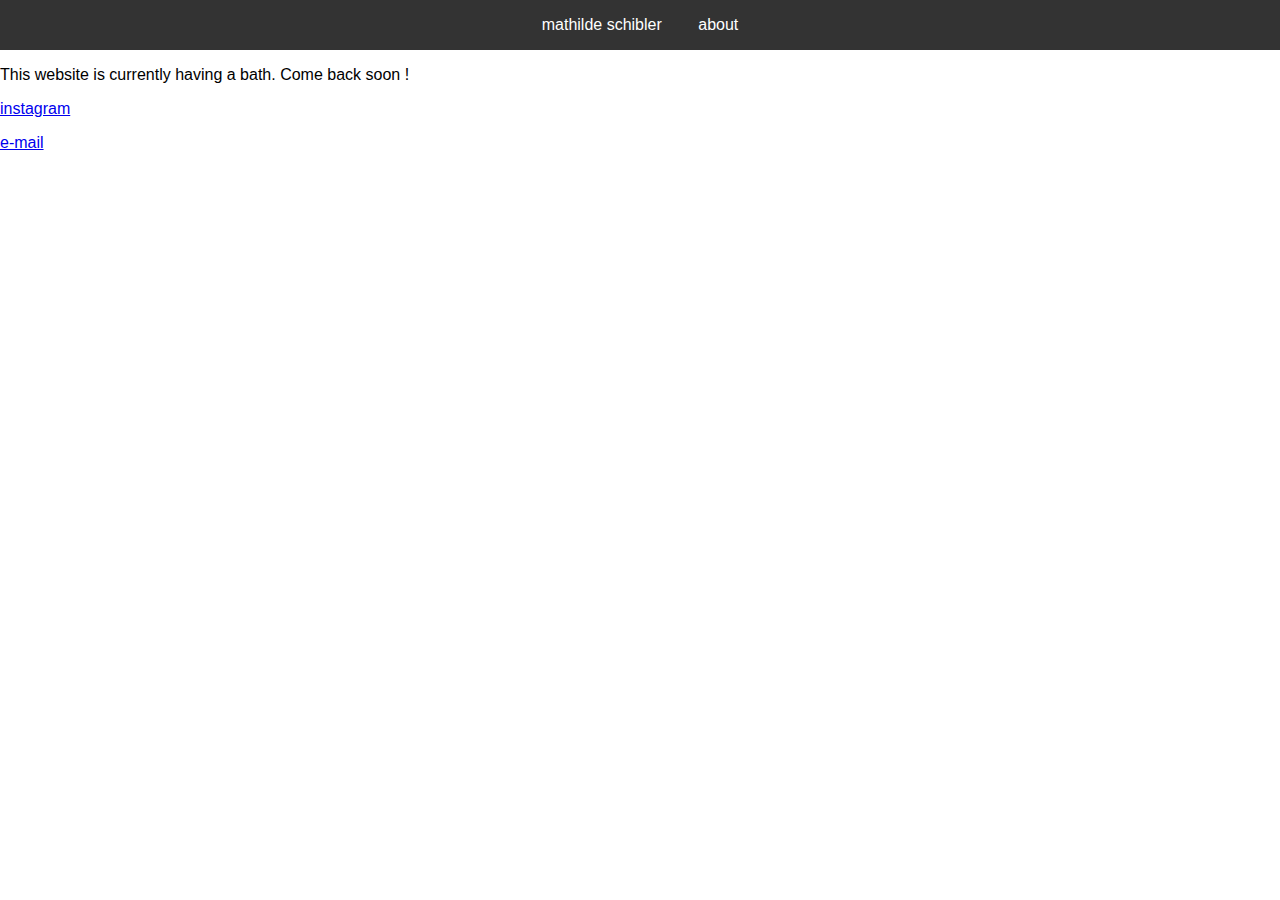
<file: index.html>
<!DOCTYPE html>
<html lang="fr">
<head>
  <meta charset="UTF-8">
  <meta name="viewport" content="width=device-width, initial-scale=1.0">
  <title>mathilde schibler</title>
  <link rel="stylesheet" href="css/style.css">
</head>
<body>
  <header>
    <nav>
      <main>
      <a href="index.html">mathilde schibler</a>
      <a href="about.html">about</a>
    </nav>
  </header>
  <main>
    <p>This website is currently having a bath. Come back soon !</p>
    <p >
      <a href="https://www.instagram.com/encore_mathilde/" target="_blank">instagram</a>
  </p>
  <p>
      <a href="mailto:hello@mathildeschibler.xyz" target="_blank">e-mail</a>
  </p>

  <!-- <div class="filters">
      <button class="tag" data-tag="graphic">graphic design</button>
      <button class="tag" data-tag="branding">branding</button>
      <button class="tag" data-tag="games">games</button>
      <button class="tag" data-tag="co-design">co-design</button>
      <button class="tag" data-tag="research">research</button>
      <button class="tag" data-tag="editorial">editorial</button>
      <button class="tag" data-tag="installations">installations</button>
      <button class="tag" data-tag="objects">objects</button>
      <button class="tag" data-tag="media">media design</button>
      <p></p>
      <button class="tag" id="reset-filters">Reset Filters</button>
    </div>
    <div class="projects-grid">
      <div class="project" data-tags="graphic">
        <a href="project.html">
          <img src="images/project1.jpg" alt="Projet 1">
          <h2>Projet 1</h2>
        </a>
      </div>
      <div class="project" data-tags="branding">
        <a href="project.html">
          <img src="images/project2.jpg" alt="Projet 2">
          <h2>Projet 2</h2>
        </a>
      </div>
     Ajouter d'autres projets ici 
    </div>-->
  </main>
  <script src="js/script.js"></script>
</body>
</html>
</file>
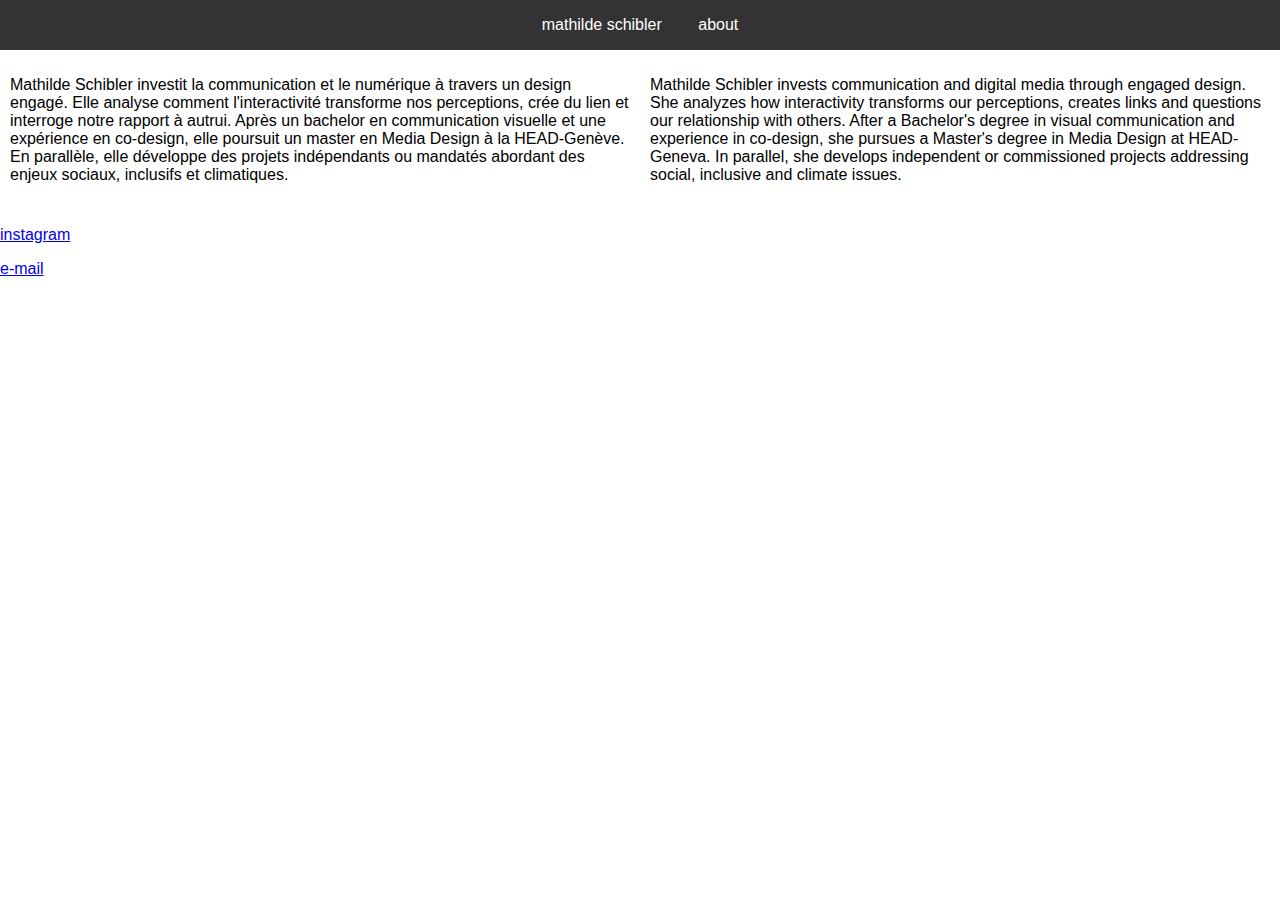
<file: about.html>
<!DOCTYPE html>
<html lang="fr">
<head>
  <meta charset="UTF-8">
  <meta name="viewport" content="width=device-width, initial-scale=1.0">
  <title>mathilde schibler</title>
  <link rel="stylesheet" href="css/style.css">
</head>
<body>
  <header>
    <nav>
      <main>
      <a href="index.html">mathilde schibler</a>
      <a href="about.html">about</a>
    </nav>
  </header>
  <main>
    <div style="display: flex;">
        <div style="flex: 1; padding: 10px;">
            <p>Mathilde Schibler investit la communication et le numérique à travers un design engagé. Elle analyse comment l'interactivité transforme nos perceptions, crée du lien et interroge notre rapport à autrui.
                Après un bachelor en communication visuelle et une expérience en co-design, elle poursuit un master en Media Design à la HEAD-Genève. En parallèle, elle développe des projets indépendants ou mandatés abordant des enjeux sociaux, inclusifs et climatiques.
            </p>
        </div>
        <div style="flex: 1; padding: 10px;">
            <p>Mathilde Schibler invests communication and digital media through engaged design. She analyzes how interactivity transforms our perceptions, creates links and questions our relationship with others.
                After a Bachelor's degree in visual communication and experience in co-design, she pursues a Master's degree in Media Design at HEAD-Geneva. In parallel, she develops independent or commissioned projects addressing social, inclusive and climate issues.
            </p>
        </div>
    </div>
    <p >
        <a href="https://www.instagram.com/encore_mathilde/" target="_blank">instagram</a>
    </p>
    <p>
        <a href="mailto:hello@mathildeschibler.xyz" target="_blank">e-mail</a>
    </p>
    </main>
</body>
</file>
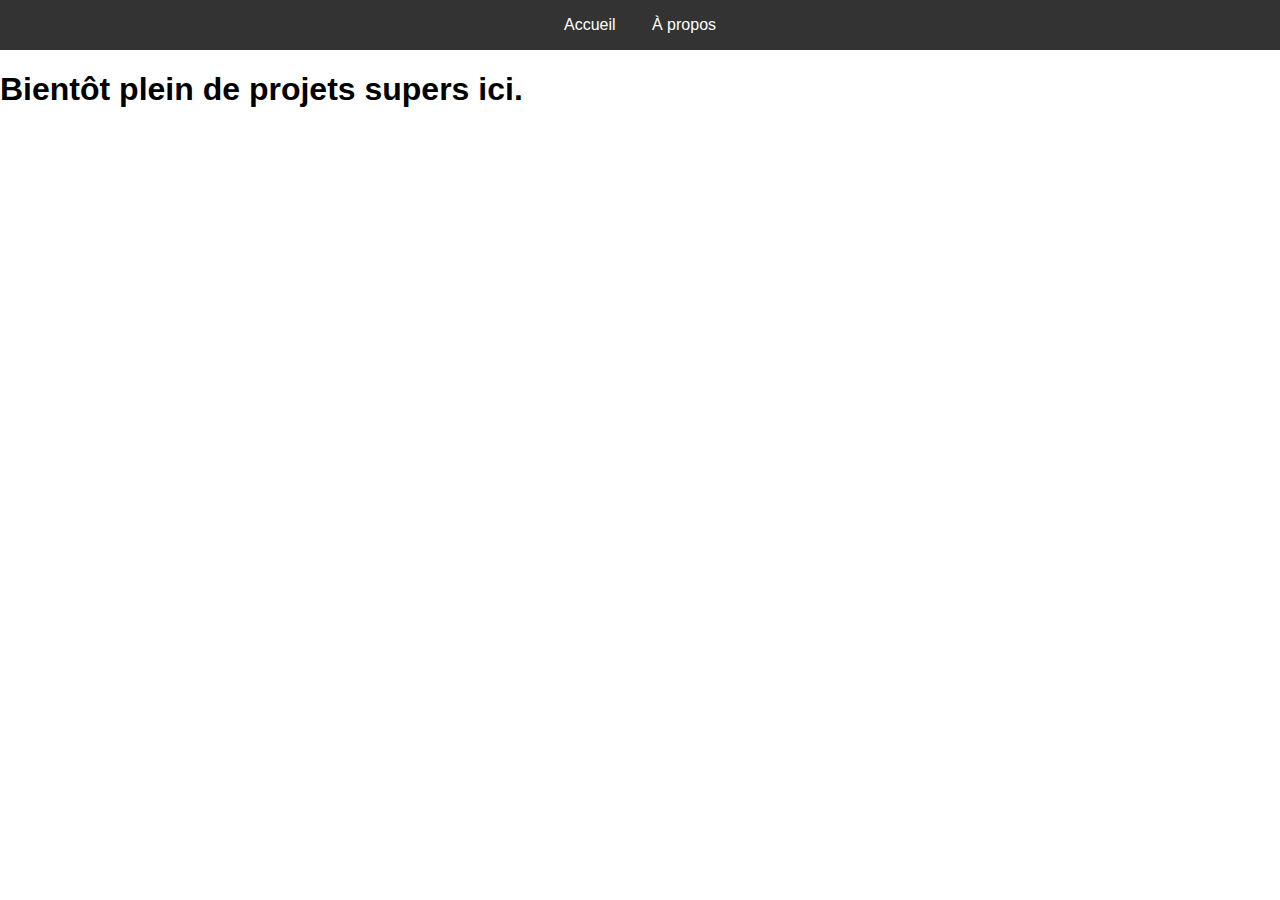
<file: project.html>
<!DOCTYPE html>
<html lang="fr">
<head>
  <meta charset="UTF-8">
  <meta name="viewport" content="width=device-width, initial-scale=1.0">
  <title>Projet</title>
  <link rel="stylesheet" href="css/style.css">
</head>
<body>
  <header>
    <nav>
      <a href="index.html">Accueil</a>
      <a href="about.html">À propos</a>
    </nav>
  </header>
  <main>
    <h1>Bientôt plein de projets supers ici.</h1>
  </main>
</body>
</html>
</file>
<file: css/style.css>
@font-face {
    font-family: 'Oracle';
    src: url('../assets/fonts/ABCOraclePlusVariable-Regular.woff2') format('woff2');
    font-weight: 100 900; /* Définit la plage de poids */
    font-stretch: 75% 125%; /* Définit la plage d'étirement (facultatif) */
    font-style: normal;
  }
  
  /* Appliquer la police */
  body {
    font-family: 'Oracle', sans-serif;
  }

body {
    font-family: Arial, sans-serif;
    margin: 0;
    padding: 0;
  }
  
  header {
    background-color: #333;
    color: white;
    padding: 1rem;
    text-align: center;
  }
  
  header a {
    color: white;
    margin: 0 1rem;
    text-decoration: none;
  }
  
  .projects-grid {
    display: grid;
    grid-template-columns: repeat(auto-fit, minmax(200px, 1fr));
    gap: 1rem;
    padding: 2rem;
  }
  
  .project {
    position: relative;
    overflow: hidden;
  }
  
  .project img {
    width: 100%;
    filter: grayscale(100%);
    transition: filter 0.3s ease;
  }
  
  .project img:hover {
    filter: grayscale(0%);
  }
  
  .filters {
    text-align: center;
    margin-bottom: 1rem;
  }
  
  .filters button {
    margin: 0 0.5rem;
    padding: 0.5rem 1rem;
    cursor: pointer;
  }
</file>
